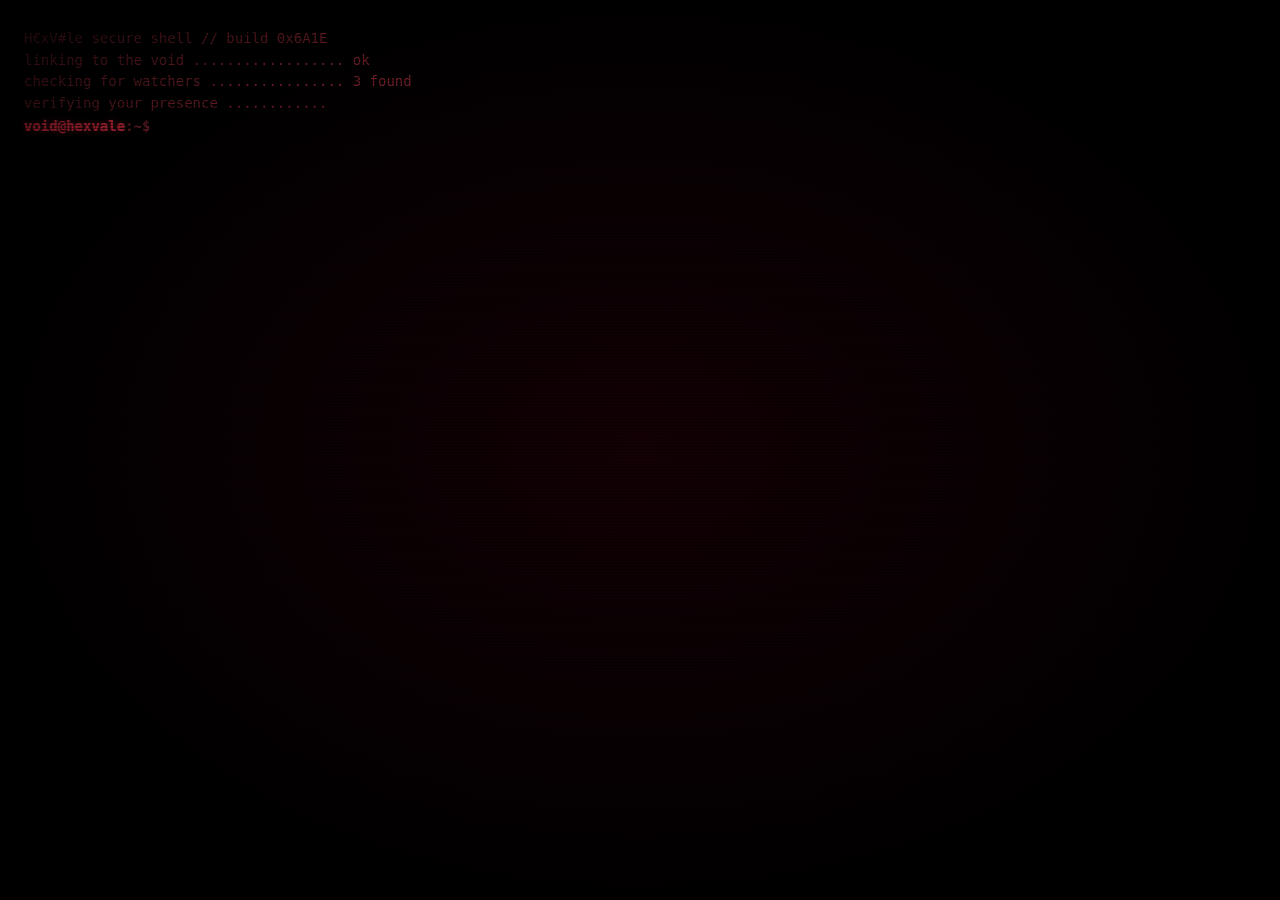
<file: index.html>
<!doctype html>
<!-- H€xV#le -->
<html lang="en">
<head>
<meta charset="utf-8">
<!-- H€xV#le -->
<meta name="viewport" content="width=device-width, initial-scale=1">
<meta name="color-scheme" content="dark">
<meta name="theme-color" content="#050505">
<title>$#@&</title>
<link rel="stylesheet" href="style.css">
<script>(function(){var v=null,b=null;try{v=localStorage.getItem('hx_term');b=localStorage.getItem('hx_ban')}catch(e){}if(b==='1'||v==='1'||(v===null&&matchMedia('(hover: hover) and (pointer: fine)').matches))document.documentElement.classList.add('term-on')})()</script>
<style>html.term-on body{visibility:hidden}</style>
</head>
<body>
<!-- H€xV#le -->
<div class="bg"><div class="blob b1"></div><div class="blob b2"></div><div class="blob b3"></div><div class="scan"></div></div>
<canvas id="particles" aria-hidden="true"></canvas>
<section id="login" class="view">
  <div class="auth" id="auth-status" data-state="no" role="status"><span class="auth-dot"></span><span class="auth-text">not authorized &middot; speak your key</span></div>
  <!-- H€xV#le -->
  <form class="login-card" id="login-form">
    <div class="logo"><svg viewBox="0 0 24 24" fill="none" stroke-width="2" stroke-linecap="round" stroke-linejoin="round"><rect x="3" y="11" width="18" height="11" rx="2"/><path d="M7 11V7a5 5 0 0 1 10 0v4"/></svg></div>
    <h1 class="glitch" data-text="Who goes there?">Who goes there?</h1>
    <p>Only those who carry a key may pass.</p>
    <label for="key">Your key</label>
    <!-- H€xV#le -->
    <div class="field"><input id="key" type="password" autocomplete="off" spellcheck="false" placeholder="••••••••••••••••••••••••" required></div>
    <button class="btn primary" type="submit" id="login-btn">Enter</button>
    <div class="error" id="login-error" role="alert"></div>
  </form>
  <figure class="riddle" id="riddle">
    <blockquote>What is hidden is never lost. It only waits for the one who knows where to look.</blockquote>
    <figcaption>&mdash; H&euro;xV#le</figcaption>
  </figure>
  <noscript>
    <style>#riddle,#auth-status{display:none!important}</style>
    <style>#login-form{display:none!important}</style>
    <div class="login-card nojs">
      <p class="mark gradient">&ldquo;</p>
      <blockquote>A website without JavaScript is a locked door with the key left outside. Turn it on and step in.</blockquote>
      <p class="by">&mdash; H&euro;xV#le</p>
      <p class="hint">The scripts sleep in your browser. Wake them, then knock again.</p>
    </div>
  </noscript>
</section>
<!-- H€xV#le -->
<section id="home" class="hidden">
  <div class="wrap">
    <div class="top"><span class="sig-dot">&#9673; authorized</span><div class="sig"><h1 class="glitch" data-text="H€xV#le">H€xV#le</h1><span class="caret"></span></div><button class="btn" data-logout>Vanish</button><div class="ticker" aria-hidden="true"><span></span></div></div>
    <p class="subtitle">Four seals. Behind each one lies what was asked, and what was true.</p>
    <div class="grid" id="exam-grid"></div>
  </div>
</section>
<!-- H€xV#le -->
<section id="exam" class="hidden">
  <div class="wrap">
    <div class="top"><button class="btn" id="back">&larr; Retreat</button><div class="sig"><h1 id="exam-title" class="glitch"></h1><span class="caret"></span></div><button class="btn" data-logout>Vanish</button><div class="ticker" aria-hidden="true"><span></span></div></div>
    <div class="actions"><button class="btn primary" id="png-btn" type="button">Capture the truth</button></div>
    <div id="exam-body"></div>
  </div>
</section>
<button class="btn" id="toTop" aria-label="Ascend">↑</button>
<!-- H€xV#le -->
<script src="data.js"></script>
<script src="script.js"></script>
<script src="terminal.js"></script>
<!-- H€xV#le -->
</body>
</html>
</file>
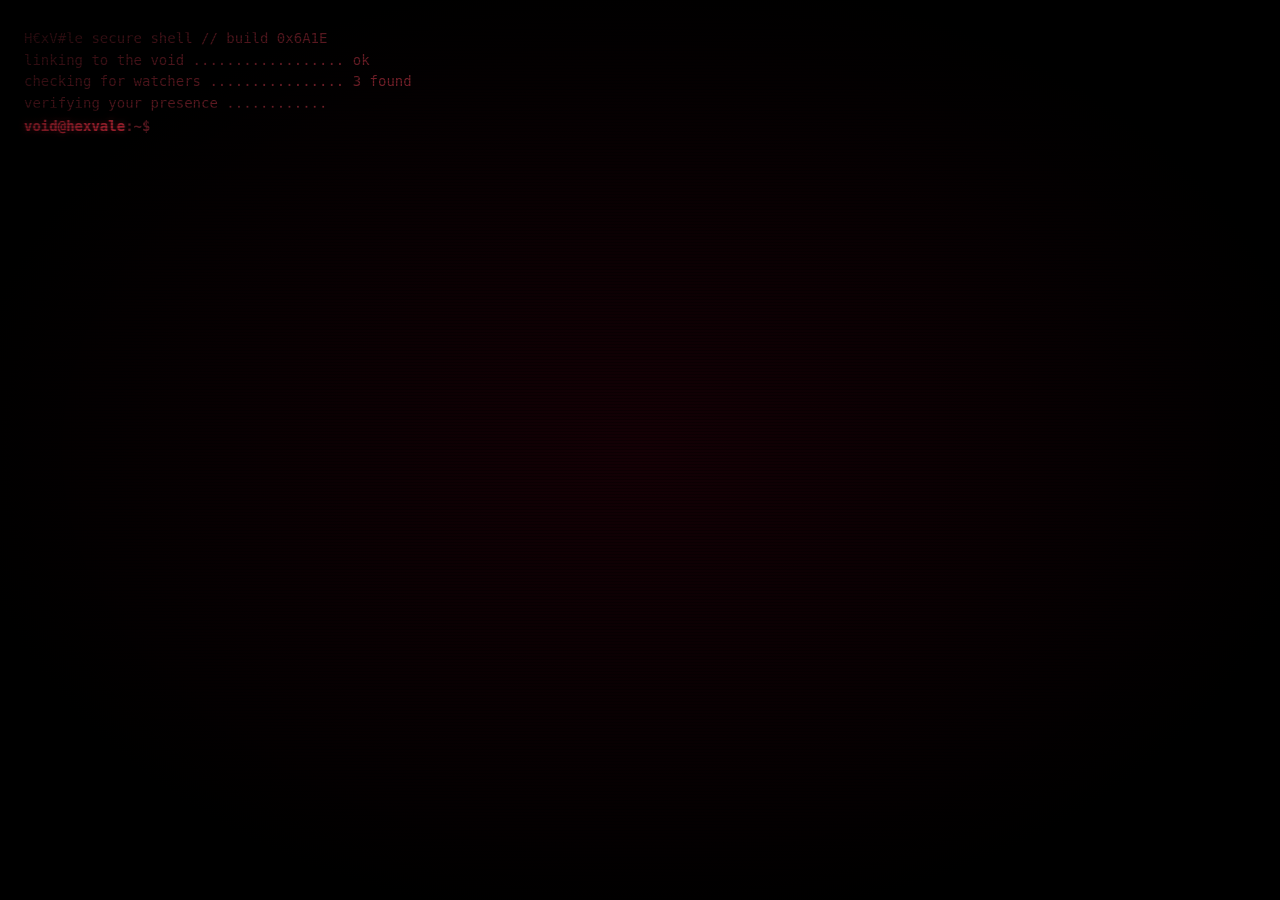
<file: admin.html>
<!doctype html>
<html lang="en">
<head>
<meta charset="utf-8">
<meta name="viewport" content="width=device-width, initial-scale=1">
<meta name="color-scheme" content="dark">
<meta name="theme-color" content="#050505">
<title>???</title>
<style>
:root{--bg:#050505;--surface:rgba(16,16,18,.92);--border-strong:rgba(255,255,255,.16);--text:#f2f2f3;--muted:#8d8d94;--accent:#ff2a3d;--accent-2:#a8001a;--accent-3:#ff6370;--glow:0 0 0 1px rgba(255,42,61,.4),0 0 24px rgba(255,42,61,.25),0 0 60px rgba(168,0,26,.2)}
*{box-sizing:border-box}
html{background:var(--bg)}
body{margin:0;min-height:100vh;display:grid;place-items:center;padding:16px;color:var(--text);font:16px/1.55 "Inter",system-ui,-apple-system,"Segoe UI",Roboto,sans-serif;overflow:hidden;-webkit-font-smoothing:antialiased}
.bg{position:fixed;inset:0;z-index:-1;overflow:hidden;pointer-events:none;transform:translateZ(0);will-change:transform;contain:strict}
.bg::before{content:"";position:absolute;inset:0;background-image:linear-gradient(rgba(255,60,75,.05) 1px,transparent 1px),linear-gradient(90deg,rgba(255,60,75,.05) 1px,transparent 1px);background-size:48px 48px;mask-image:radial-gradient(ellipse at center,#000 45%,transparent 90%);animation:gridMove 30s linear infinite}
.blob{position:absolute;box-sizing:content-box;width:520px;height:520px;margin:-110px;padding:110px;border-radius:50%;background:radial-gradient(circle closest-side,var(--c) 0%,var(--c) 38%,transparent 100%);opacity:.13;animation:float 18s ease-in-out infinite}
.blob.b1{--c:var(--accent);top:-160px;left:-120px}
.blob.b2{--c:var(--accent-2);bottom:-200px;right:-140px;animation-delay:-6s;animation-duration:22s}
.blob.b3{--c:var(--accent-3);top:40%;left:55%;width:340px;height:340px;opacity:.06;animation-delay:-12s;animation-duration:26s}
.scan{position:absolute;left:0;right:0;height:120px;background:linear-gradient(180deg,transparent,rgba(255,42,61,.03),transparent);animation:scan 9s linear infinite}
@keyframes scan{from{top:-120px}to{top:100%}}
@keyframes gridMove{to{background-position:48px 48px,48px 48px}}
@keyframes float{0%,100%{transform:translate(0,0) scale(1)}33%{transform:translate(80px,60px) scale(1.1)}66%{transform:translate(-60px,40px) scale(.92)}}
@keyframes popIn{from{opacity:0;transform:scale(.94) translateY(10px)}to{opacity:1;transform:none}}
@keyframes gradientText{to{background-position:200% center}}
.card{will-change:transform;width:100%;max-width:440px;background:var(--surface);border:1px solid var(--border-strong);border-radius:20px;padding:40px 32px 32px;text-align:center;animation:popIn .6s cubic-bezier(.2,.8,.2,1) both}
.mark{margin:0;font-size:96px;line-height:.6;height:48px;font-weight:900;font-family:Georgia,serif;background:linear-gradient(90deg,var(--accent),var(--accent-2),var(--accent-3),var(--accent));background-size:200% auto;-webkit-background-clip:text;background-clip:text;color:transparent;animation:gradientText 6s linear infinite}
blockquote{margin:0 0 18px;font-size:24px;line-height:1.35;font-weight:800;letter-spacing:-.02em}
.by{margin:0;color:var(--muted);font-size:14px;letter-spacing:.06em}
@media (max-width:560px){.card{padding:32px 22px 26px}.blob{width:320px;height:320px}}
@media (prefers-reduced-motion:reduce){*,*::before,*::after{animation-duration:.01ms!important;animation-iteration-count:1!important}}
</style>
<script>(function(){var v=null,b=null;try{v=localStorage.getItem('hx_term');b=localStorage.getItem('hx_ban')}catch(e){}if(b==='1'||v==='1'||(v===null&&matchMedia('(hover: hover) and (pointer: fine)').matches))document.documentElement.classList.add('term-on')})()</script>
<style>html.term-on body{visibility:hidden}</style>
</head>
<body>
<div class="bg"><div class="blob b1"></div><div class="blob b2"></div><div class="blob b3"></div><div class="scan"></div></div>
<main class="card">
  <p class="mark">&ldquo;</p>
  <blockquote>Who needs admins when we're all equal here?</blockquote>
  <p class="by">&mdash; H&euro;xV#le</p>
</main>
<script>
const TITLE_CHARS = 'ABCDEFGHIJKLMNOPQRSTUVWXYZabcdefghijklmnopqrstuvwxyz0123456789$#@&%!?*';
setInterval(() => { document.title = Array.from({ length: 5 }, () => TITLE_CHARS[Math.floor(Math.random() * TITLE_CHARS.length)]).join(''); }, 100);
</script>
<script src="terminal.js"></script>
</body>
</html>
</file>
<file: style.css>
/* H€xV#le */
:root{--bg:#050505;--bg-2:#0b0b0c;--surface:rgba(16,16,18,.72);--surface-solid:#121214;--surface-2:rgba(38,38,42,.6);--border:rgba(255,255,255,.08);--border-strong:rgba(255,255,255,.16);--text:#f2f2f3;--muted:#8d8d94;--accent:#ff2a3d;--accent-2:#a8001a;--accent-3:#ff6370;--ok:#ff4757;--ok-bg:rgba(255,42,61,.1);--ok-border:rgba(255,42,61,.6);--err:#ff5f6d;--radius:16px;--glow:0 0 0 1px rgba(255,42,61,.4),0 0 24px rgba(255,42,61,.25),0 0 60px rgba(168,0,26,.2)}
*{box-sizing:border-box}
/* H€xV#le */
html{background:var(--bg)}
body{margin:0;min-height:100vh;background:transparent;color:var(--text);font:16px/1.55 "Inter",system-ui,-apple-system,"Segoe UI",Roboto,sans-serif;overflow-x:hidden;-webkit-font-smoothing:antialiased}
::selection{background:rgba(255,42,61,.3)}
.bg{position:fixed;inset:0;z-index:-1;overflow:hidden;pointer-events:none;transform:translateZ(0);will-change:transform;contain:strict}
.bg::before{content:"";position:absolute;inset:0;background-image:linear-gradient(rgba(255,60,75,.05) 1px,transparent 1px),linear-gradient(90deg,rgba(255,60,75,.05) 1px,transparent 1px);background-size:48px 48px;mask-image:radial-gradient(ellipse at center,#000 45%,transparent 90%);animation:gridMove 30s linear infinite}
/* H€xV#le */
.blob{position:absolute;box-sizing:content-box;width:520px;height:520px;margin:-110px;padding:110px;border-radius:50%;background:radial-gradient(circle closest-side,var(--c) 0%,var(--c) 38%,transparent 100%);opacity:.13;animation:float 18s ease-in-out infinite}
.blob.b1{--c:var(--accent);top:-160px;left:-120px}
.blob.b2{--c:var(--accent-2);bottom:-200px;right:-140px;animation-delay:-6s;animation-duration:22s}
.blob.b3{--c:var(--accent-3);top:40%;left:55%;width:340px;height:340px;opacity:.06;animation-delay:-12s;animation-duration:26s}
.scan{position:absolute;left:0;right:0;height:120px;background:linear-gradient(180deg,transparent,rgba(255,42,61,.03),transparent);animation:scan 9s linear infinite}
@keyframes gridMove{to{background-position:48px 48px,48px 48px}}
@keyframes float{0%,100%{transform:translate(0,0) scale(1)}33%{transform:translate(80px,60px) scale(1.1)}66%{transform:translate(-60px,40px) scale(.92)}}
/* H€xV#le */
@keyframes scan{from{top:-120px}to{top:100%}}
@keyframes fadeUp{from{opacity:0;transform:translateY(18px)}to{opacity:1;transform:none}}
@keyframes popIn{from{opacity:0;transform:scale(.94) translateY(10px)}to{opacity:1;transform:none}}
@keyframes shake{10%,90%{transform:translateX(-2px)}20%,80%{transform:translateX(4px)}30%,50%,70%{transform:translateX(-7px)}40%,60%{transform:translateX(7px)}}
@keyframes spin{to{transform:rotate(360deg)}}
@keyframes shine{from{transform:translateX(-120%) skewX(-20deg)}to{transform:translateX(220%) skewX(-20deg)}}
@keyframes gradientText{to{background-position:200% center}}
/* H€xV#le */
@keyframes pulseOk{0%,100%{box-shadow:0 0 0 0 rgba(255,42,61,0)}50%{box-shadow:0 0 18px 0 rgba(255,42,61,.22)}}
@keyframes borderSpin{to{--angle:360deg}}
@property --angle{syntax:"<angle>";initial-value:0deg;inherits:false}
.wrap{max-width:960px;margin:0 auto;padding:40px 16px 80px}
.hidden{display:none!important}
.view{animation:fadeUp .5s cubic-bezier(.2,.8,.2,1) both}
/* H€xV#le */
.gradient{background:linear-gradient(90deg,var(--accent),var(--accent-2),var(--accent-3),var(--accent));background-size:200% auto;-webkit-background-clip:text;background-clip:text;color:transparent;animation:gradientText 6s linear infinite}
.top{position:sticky;top:0;z-index:5;display:grid;grid-template-columns:1fr auto 1fr;align-items:center;gap:12px;margin:-40px -16px 32px;padding:14px 16px 32px;background:#030303;border-bottom:1px dashed rgba(255,42,61,.4);font-family:ui-monospace,"JetBrains Mono",Menlo,monospace;overflow:hidden}
.top::before{content:"";position:absolute;inset:0;background:repeating-linear-gradient(0deg,rgba(255,255,255,.03) 0 1px,transparent 1px 3px);pointer-events:none}
.top>:first-child{justify-self:start}
.top>:nth-child(3){justify-self:end}
.sig{display:flex;align-items:center;min-width:0}
.top h1{margin:0;font:700 18px ui-monospace,"JetBrains Mono",Menlo,monospace;letter-spacing:.32em;white-space:nowrap;overflow:hidden;text-overflow:ellipsis}
.caret{flex:none;width:9px;height:18px;background:var(--accent);margin-left:4px;animation:blink 1.1s steps(1) infinite}
@keyframes blink{50%{opacity:0}}
.sig-dot{color:rgba(255,42,61,.55);font-size:11px;letter-spacing:.2em;text-transform:uppercase;white-space:nowrap;animation:flick 4s steps(1) infinite}
@keyframes flick{0%,100%{opacity:1}47%{opacity:.2}49%{opacity:1}51%{opacity:.4}53%{opacity:1}}
.top .btn{background:transparent;border:1px solid rgba(255,42,61,.45);border-radius:0;color:var(--accent);font:600 12px ui-monospace,"JetBrains Mono",Menlo,monospace;letter-spacing:.18em;text-transform:lowercase;padding:8px 12px;box-shadow:none}
.top .btn::before{content:"[ "}
.top .btn::after{content:" ]"}
.top .btn:hover{background:var(--accent);color:#000;border-color:var(--accent);box-shadow:none}
.ticker{position:absolute;left:0;right:0;bottom:7px;overflow:hidden;white-space:nowrap;font:10px/1 ui-monospace,Menlo,monospace;color:rgba(255,42,61,.38);letter-spacing:.3em;pointer-events:none}
.ticker span{display:inline-block;animation:tick 70s linear infinite}
@keyframes tick{to{transform:translateX(-50%)}}
.btn{position:relative;overflow:hidden;appearance:none;border:1px solid var(--border-strong);background:var(--surface-2);color:var(--text);padding:9px 16px;border-radius:10px;font:inherit;font-size:14px;font-weight:600;cursor:pointer;transition:transform .15s,border-color .2s,box-shadow .2s,background .2s;flex:none}
.btn:hover{border-color:var(--accent);box-shadow:var(--glow);transform:translateY(-1px)}
/* H€xV#le */
.btn:active{transform:translateY(1px) scale(.98)}
.btn.primary{background:linear-gradient(135deg,var(--accent),var(--accent-2));border-color:transparent;color:#fff}
.btn.primary::after{content:"";position:absolute;top:0;bottom:0;left:0;width:40%;background:linear-gradient(90deg,transparent,rgba(255,255,255,.55),transparent);transform:translateX(-120%) skewX(-20deg)}
.btn.primary:hover::after{animation:shine .8s ease}
#login-btn:hover{transform:none}
.actions{display:flex;justify-content:flex-end;margin:-12px 0 20px}
.btn:disabled{opacity:.75;cursor:wait}
.spinner{display:inline-block;width:16px;height:16px;border:2px solid rgba(255,255,255,.3);border-top-color:#fff;border-radius:50%;animation:spin .7s linear infinite;vertical-align:-3px;margin-right:8px}
/* H€xV#le */
#login{min-height:100vh;display:grid;place-items:center;align-content:center;gap:34px;padding:16px;background:radial-gradient(ellipse at center,transparent 35%,rgba(0,0,0,.75) 100%)}
.auth{display:flex;align-items:center;gap:10px;padding:8px 14px;border:1px dashed rgba(255,42,61,.35);background:rgba(0,0,0,.6);color:var(--muted);font:600 11px ui-monospace,"JetBrains Mono",Menlo,monospace;letter-spacing:.18em;text-transform:uppercase}
.auth-dot{flex:none;width:9px;height:9px;border-radius:50%}
.auth[data-state=no]{color:var(--accent)}
.auth[data-state=no] .auth-dot{background:var(--accent);box-shadow:0 0 8px var(--accent);animation:blink 1.1s steps(1) infinite}
.auth[data-state=checking] .auth-dot{border:2px solid var(--accent);border-top-color:transparent;animation:spin .7s linear infinite}
.auth[data-state=yes]{color:#fff;border-color:rgba(255,255,255,.3)}
.auth[data-state=yes] .auth-dot{background:#fff;box-shadow:0 0 8px #fff}
.glitch{position:relative;color:var(--text)}
.glitch::before,.glitch::after{content:attr(data-text);position:absolute;inset:0;opacity:0;pointer-events:none}
.glitch::before{color:var(--accent);animation:glitchA 6s steps(1) infinite}
.glitch::after{color:#7ff;animation:glitchB 6s steps(1) infinite}
@keyframes glitchA{0%,91%,100%{opacity:0;transform:none;clip-path:none}92%{opacity:.8;transform:translate(-3px,1px);clip-path:inset(10% 0 55% 0)}94%{opacity:.8;transform:translate(3px,-1px);clip-path:inset(60% 0 8% 0)}96%{opacity:.8;transform:translate(-2px,0);clip-path:inset(35% 0 40% 0)}}
@keyframes glitchB{0%,91%,100%{opacity:0;transform:none;clip-path:none}93%{opacity:.5;transform:translate(3px,0);clip-path:inset(50% 0 20% 0)}95%{opacity:.5;transform:translate(-3px,1px);clip-path:inset(5% 0 70% 0)}}
.riddle{margin:0;max-width:440px;text-align:center;opacity:0;animation:fadeIn 2.4s ease 1s forwards}
.riddle blockquote{margin:0 0 10px;color:#a9a9b0;font:italic 400 15px/1.6 Georgia,"Times New Roman",serif;letter-spacing:.01em}
.riddle figcaption{color:#5c5c63;font-size:12px;letter-spacing:.18em}
@keyframes fadeIn{to{opacity:1}}
.login-card{position:relative;width:100%;max-width:440px;background:rgba(16,16,18,.92);border-radius:20px;padding:40px 32px 32px;animation:popIn .6s cubic-bezier(.2,.8,.2,1) both}
.login-card::before{content:"";position:absolute;inset:-1px;border-radius:21px;padding:1px;background:conic-gradient(from var(--angle),transparent 0 60%,var(--accent),var(--accent-2),var(--accent-3),transparent 95%);-webkit-mask:linear-gradient(#000 0 0) content-box,linear-gradient(#000 0 0);-webkit-mask-composite:xor;mask-composite:exclude;animation:borderSpin 4s linear infinite;pointer-events:none}
.login-card.shake{animation:shake .5s both}
.logo{width:52px;height:52px;border-radius:14px;display:grid;place-items:center;margin-bottom:20px;background:linear-gradient(135deg,rgba(255,42,61,.18),rgba(168,0,26,.18));border:1px solid var(--border-strong);box-shadow:var(--glow)}
.logo svg{width:26px;height:26px;stroke:var(--accent)}
/* H€xV#le */
.login-card h1{margin:0 0 6px;font-size:28px;font-weight:800;letter-spacing:-.02em}
.login-card p{margin:0 0 26px;color:var(--muted);font-size:14px}
.login-card label{display:block;font-size:12px;font-weight:700;letter-spacing:.08em;text-transform:uppercase;color:var(--muted);margin-bottom:8px}
.field{position:relative}
.login-card input{width:100%;padding:13px 14px;border:1px solid var(--border-strong);border-radius:10px;background:rgba(0,0,0,.6);color:var(--text);font:14px ui-monospace,"JetBrains Mono",Menlo,monospace;letter-spacing:.04em;transition:border-color .2s,box-shadow .2s}
.login-card input:focus{outline:none;border-color:var(--accent);box-shadow:var(--glow)}
.login-card .btn{width:100%;margin-top:18px;padding:13px;font-size:15px}
.error{color:var(--err);font-size:14px;margin-top:14px;min-height:22px;transition:opacity .2s}
/* H€xV#le */
.subtitle{color:var(--muted);margin:-12px 0 28px;font-size:15px}
.void-quote{grid-column:1/-1;margin:40px auto;max-width:520px;text-align:center}
.void-quote blockquote{margin:0 0 12px;color:#d6d6db;font:italic 400 20px/1.6 Georgia,"Times New Roman",serif}
.void-quote figcaption{color:#5c5c63;font:12px ui-monospace,Menlo,monospace;letter-spacing:.18em;text-transform:uppercase}
.grid{display:grid;grid-template-columns:repeat(auto-fill,minmax(210px,1fr));gap:18px}
.card{will-change:transform;position:relative;display:block;text-align:left;background:rgba(16,16,18,.92);border:1px solid var(--border);border-radius:var(--radius);padding:26px 22px;cursor:pointer;color:inherit;font:inherit;overflow:hidden;opacity:0;animation:fadeUp .6s cubic-bezier(.2,.8,.2,1) forwards;transition:transform .25s cubic-bezier(.2,.8,.2,1),border-color .25s,box-shadow .25s}
.card:hover{transform:translateY(-6px);border-color:rgba(255,42,61,.5)}
.card.in{opacity:1;animation:none;transition:transform .12s ease-out,border-color .25s,box-shadow .25s}
/* H€xV#le */
.card.in.bounce{animation:bounce .5s cubic-bezier(.3,1.6,.5,1)}
/* H€xV#le */
.card .num{position:relative;font:700 12px ui-monospace,Menlo,monospace;color:var(--accent);letter-spacing:.12em;text-transform:uppercase}
.card h2{position:relative;margin:10px 0 6px;font-size:21px;font-weight:800}
.card .meta{position:relative;color:var(--muted);font-size:14px}
.card .go{position:absolute;right:20px;bottom:22px;color:var(--accent);font-size:20px;transition:transform .25s}
.card:hover .go{transform:translateX(5px)}
.progress{height:3px;border-radius:3px;background:var(--surface-2);margin-top:16px;overflow:hidden;position:relative}
.progress span{display:block;height:100%;background:linear-gradient(90deg,var(--accent),var(--accent-2));transform-origin:left;animation:grow 1.2s cubic-bezier(.2,.8,.2,1) both}
/* H€xV#le */
@keyframes grow{from{transform:scaleX(0)}}
.q{background:rgba(16,16,18,.92);border:1px solid var(--border);border-radius:var(--radius);padding:22px;margin-bottom:18px;opacity:0;animation:fadeUp .55s cubic-bezier(.2,.8,.2,1) forwards;transition:border-color .25s}
.q:hover{border-color:var(--border-strong)}
.q-head{display:flex;align-items:center;gap:10px;margin-bottom:10px;flex-wrap:wrap}
.q-num{font:700 13px ui-monospace,Menlo,monospace;color:var(--accent);letter-spacing:.08em;text-transform:uppercase}
.tag{font-size:11px;font-weight:700;letter-spacing:.06em;text-transform:uppercase;padding:3px 9px;border-radius:999px;background:rgba(168,0,26,.14);color:#ff9aa3;border:1px solid rgba(168,0,26,.3)}
/* H€xV#le */
.q-text{margin:0 0 16px;font-size:16.5px;font-weight:500}
.answers{list-style:none;margin:0;padding:0;display:grid;gap:9px}
.answers li{display:flex;gap:12px;align-items:flex-start;padding:11px 14px;border:1px solid var(--border);border-radius:10px;background:rgba(0,0,0,.45);color:#b9b9c0;position:relative;overflow:hidden;cursor:pointer;transition:transform .25s cubic-bezier(.3,1.6,.5,1),border-color .2s}
.answers li:hover{transform:translateX(4px);border-color:var(--border-strong)}
.answers li .mark{flex:none;width:22px;height:22px;border-radius:50%;display:grid;place-items:center;font-size:12px;border:1px solid var(--border-strong);color:var(--muted);margin-top:1px}
.answers li.correct{background:var(--ok-bg);border-color:var(--ok-border);color:var(--ok);font-weight:600;animation:pulseOk 3s ease-in-out infinite}
/* H€xV#le */
.answers li.correct .mark{background:var(--ok);border-color:var(--ok);color:#fff;font-weight:900}
.pairs{display:grid;gap:9px}
.pair{display:grid;grid-template-columns:minmax(120px,1fr) auto 2fr;gap:12px;align-items:center;padding:11px 14px;border:1px solid var(--ok-border);border-radius:10px;background:var(--ok-bg);color:var(--ok);animation:pulseOk 3s ease-in-out infinite;position:relative;overflow:hidden;cursor:pointer;transition:transform .25s cubic-bezier(.3,1.6,.5,1)}
.pair:hover{transform:translateX(4px) scale(1.01)}
.pair b{font-weight:800}
.pair .arrow{color:var(--accent)}
.pair span:last-child{color:#ffd6da}
#particles{position:fixed;inset:0;width:100%;height:100%;z-index:-1;pointer-events:none}
/* H€xV#le */
@keyframes bounce{0%{transform:scale(1)}30%{transform:scale(.93)}55%{transform:scale(1.05)}75%{transform:scale(.98)}100%{transform:scale(1)}}
@keyframes ripple{to{transform:scale(1);opacity:0}}
.ripple{position:absolute;border-radius:50%;background:radial-gradient(circle,rgba(255,80,95,.45),rgba(255,42,61,.15) 60%,transparent 70%);transform:scale(0);animation:ripple .65s ease-out forwards;pointer-events:none}
/* H€xV#le */
.btn.bounce,.answers li.bounce,.pair.bounce,.logo.bounce{animation:bounce .5s cubic-bezier(.3,1.6,.5,1)}
.btn{transition:transform .2s cubic-bezier(.3,1.6,.5,1),border-color .2s,box-shadow .2s,background .2s}
.logo{transition:transform .3s cubic-bezier(.3,1.6,.5,1)}
.logo:hover{transform:rotate(-8deg) scale(1.08)}
/* H€xV#le */
.btn,.answers li,.pair,.logo{will-change:transform}
.nojs{text-align:center}
.nojs .mark{margin:0;font:900 96px/.6 Georgia,serif;height:48px;color:transparent}
.nojs blockquote{margin:0 0 18px;font-size:22px;line-height:1.4;font-weight:800;letter-spacing:-.02em}
.nojs .by{margin:0 0 22px;color:var(--muted);font-size:14px;letter-spacing:.06em}
.nojs .hint{margin:0;padding-top:18px;border-top:1px solid var(--border);color:var(--muted);font-size:13px}
#toTop{position:fixed;right:20px;bottom:20px;width:46px;height:46px;border-radius:50%;padding:0;font-size:18px;opacity:0;transform:translateY(20px);pointer-events:none;transition:opacity .3s,transform .3s;z-index:6}
#toTop.visible{opacity:1;transform:none;pointer-events:auto}
/* H€xV#le */
@media (max-width:560px){.pair{grid-template-columns:1fr;gap:4px}.pair .arrow{display:none}.top{grid-template-columns:auto 1fr auto}.top h1{font-size:13px;letter-spacing:.18em}.sig-dot{font-size:9px;letter-spacing:.1em}.top .btn{padding:7px 8px;letter-spacing:.08em}.top .btn::before,.top .btn::after{content:none}.login-card{padding:32px 22px 26px}.blob{width:320px;height:320px}}
@media (prefers-reduced-motion:reduce){*,*::before,*::after{animation-duration:.01ms!important;animation-iteration-count:1!important;transition-duration:.01ms!important}.card,.q{opacity:1}}
</file>
